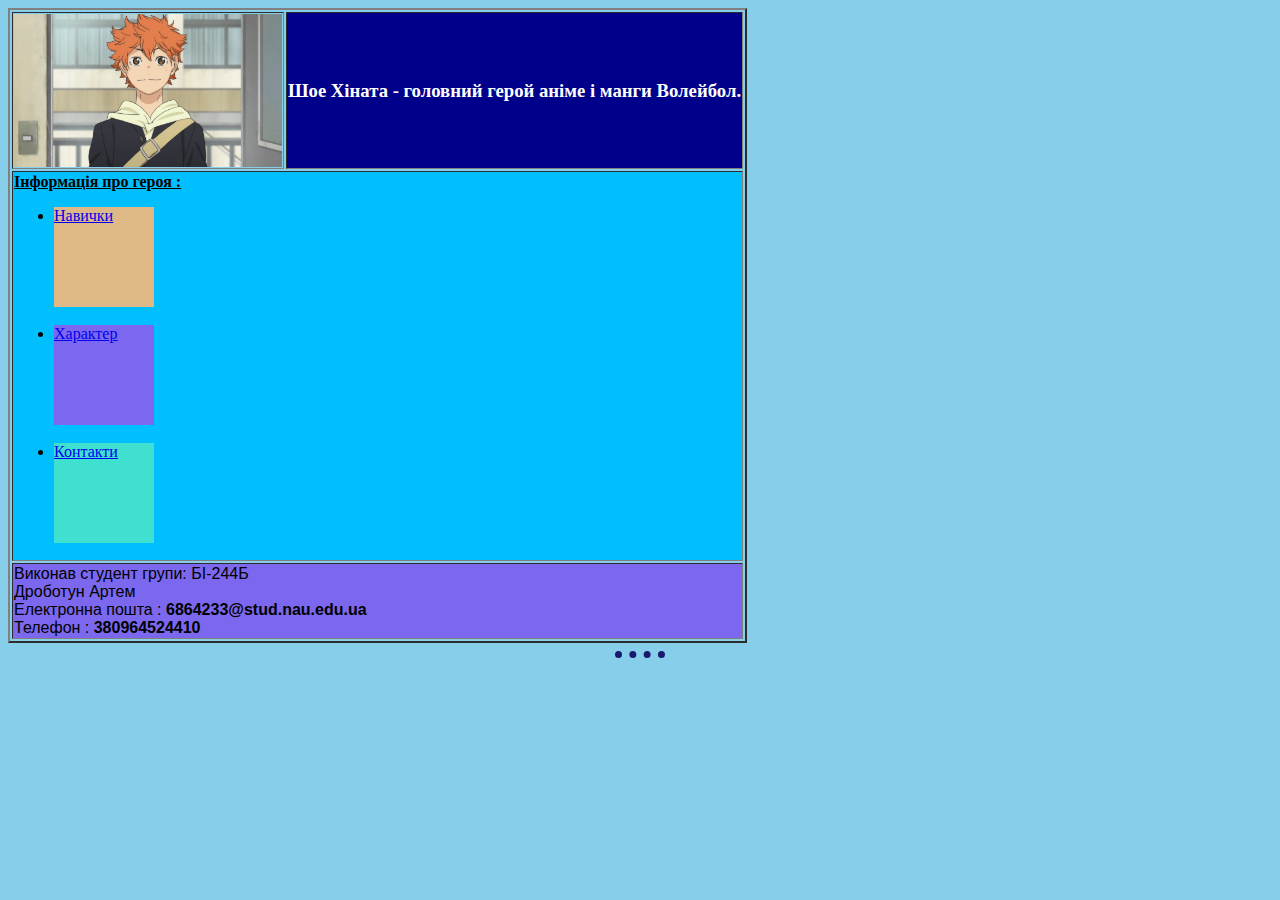
<file: index.html>
<!DOCTYPE html>
<html lang="en" dir="ltr">

<head>
  <meta charset="utf-8">
  <title>🏐Personal Site</title>
  <link rel="stylesheet" href="css/style.css">
  <style media="screen">
    li {
      width: 50px;
    }
  </style>
</head>

<body style="background-color:#87CEEB">
  <table border="2">
    <tr>
      <td><img src="1.png" width="268" height="153" align="center"></td>
      <td style="background-color:#00008B">
        <h3><strong>Шое Хіната</strong> - головний герой аніме і манги Волейбол.</h3>
      </td>
    </tr>
    <tr>
      <td style="background-color:#00BFFF" class="text2" colspan="2"><b>Інформація про героя :</b>
        <ul>
          <li><div class="box box1"><a href="Skills.html">Навички</a></li><br></div>
          <li><div class="box box2"><a href="nature.html">Характер</a></li><br></div></div>
          <li><div class="box box3"><a href="contacts.html">Контакти</a></li></div>
        </ul>
      </td>
    </tr>
    <tr>
      <td style="background-color:#7B68EE" id="text1" colspan="2">
          Виконав студент групи: БІ-244Б<br>
          Дроботун Артем<br>
          Електронна пошта : <b>6864233@stud.nau.edu.ua</b><br>
          Телефон : <b>380964524410</b>
      </td>
    </tr>
  </table>
  <hr>
</body>
</html>
</file>
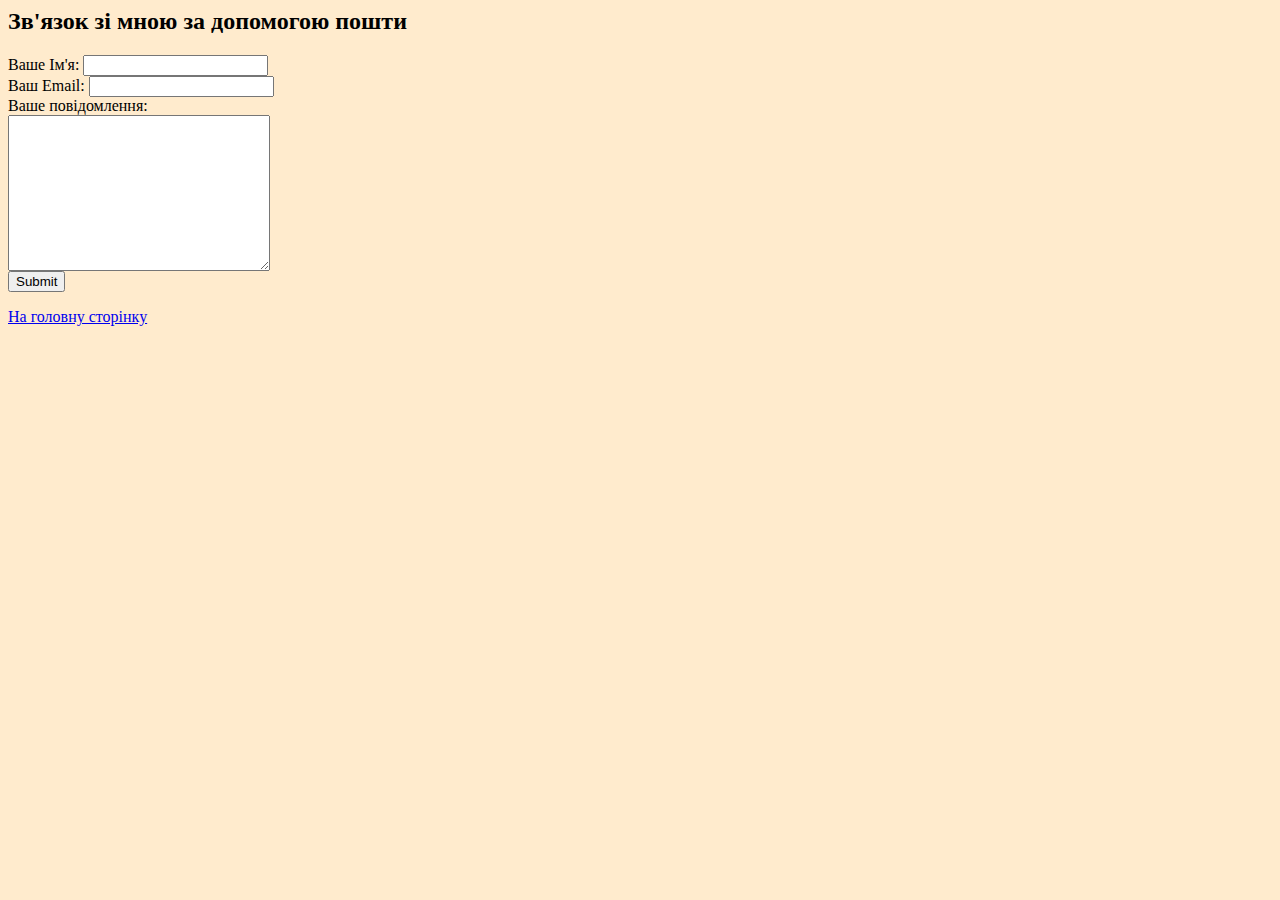
<file: contacts.html>
<DOCTYPE html>
<html lang="en" dir="ltr">
<head>
  <meta charset="utf-8">
  <link rel="stylesheet" href="css/style.css">
  <title>🏐Personal Site</title>
</head>
<h2>Зв'язок зі мною за допомогою пошти</h2>
<body>
  <form class="" action="mailto:6864233@stud.nau.edu.ua" method="post" enctype="text/plain">
    <label for="">Ваше Ім'я:</label>
    <input type="text" name="yourName" value=""><br>
    <label for="">Ваш Email:</label>
    <input type="email" name="yourEmail" value=""><br>
    <label for="">Ваше повідомлення:</label><br>
    <textarea name="yourMessage" rows="10" cols="30"></textarea><br>
    <input type="submit" name="">
  </form>
<a href="index.html">На головну сторінку</a><br>
</body>
</html>
</file>
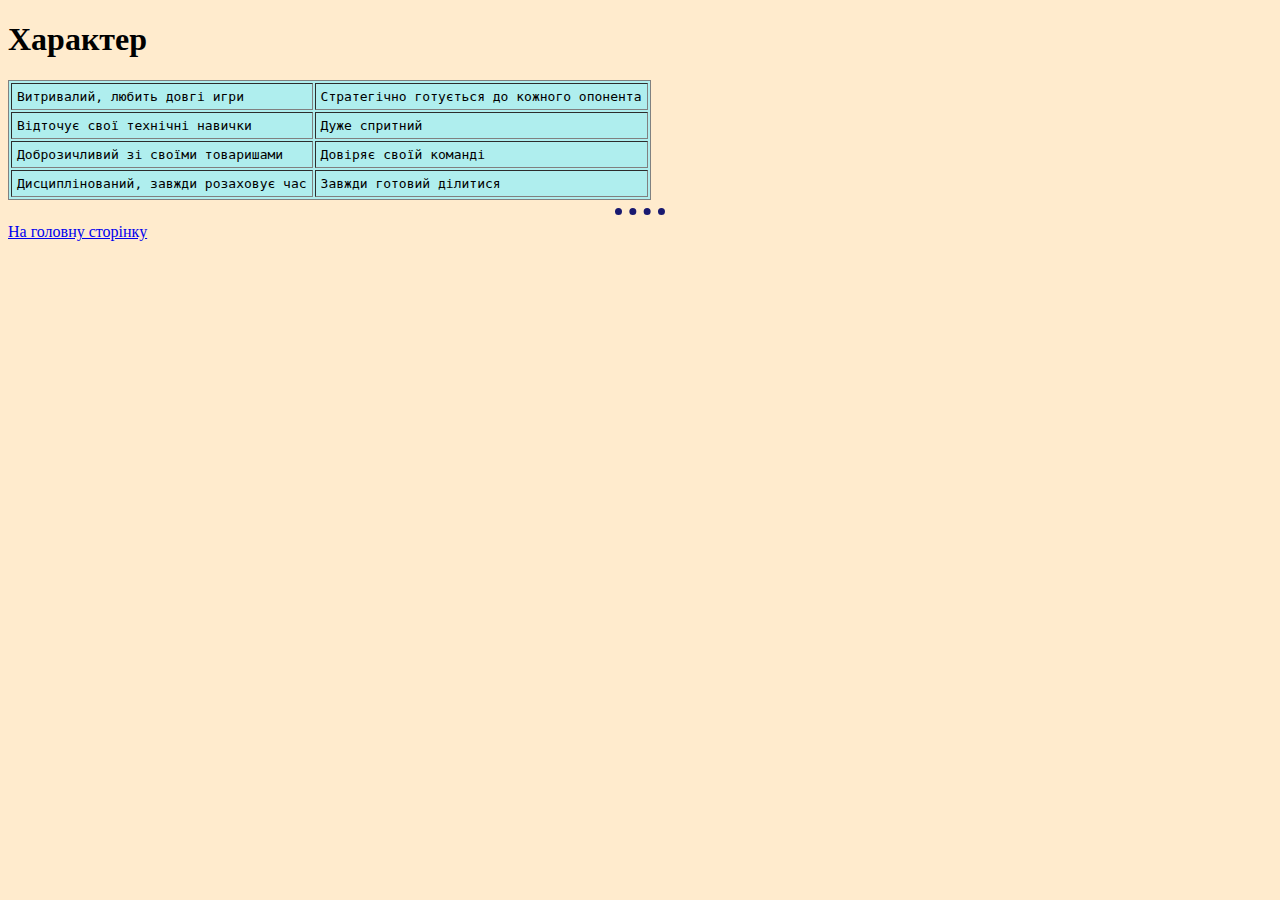
<file: nature.html>
<!DOCTYPE html>
<html lang="en" dir="ltr">

<head>
  <meta charset="utf-8">
  <title>🏐Personal Site</title>
  <link rel="stylesheet" href="css/style.css">
</head>

<body>
  <h1>Характер</h1>
  <table id="tablea" border="1" cellpadding="5">
    <tr>
      <td>Витривалий, любить довгі игри</td>
      <td>Стратегічно готується до кожного опонента</td>
    </tr>
    <tr>
      <td>Відточує свої технічні навички</td>
      <td>Дуже спритний</td>
    </tr>
    <tr>
      <td>Доброзичливий зі своїми товаришами</td>
      <td>Довіряє своїй команді</td>
    </tr>
    <tr>
      <td>Дисциплінований, завжди розаховує час</td>
      <td>Завжди готовий ділитися</td>
    </tr>
  </table>
  <hr>
  <a href="index.html">На головну сторінку</a><br>
</body>

</html>
</file>
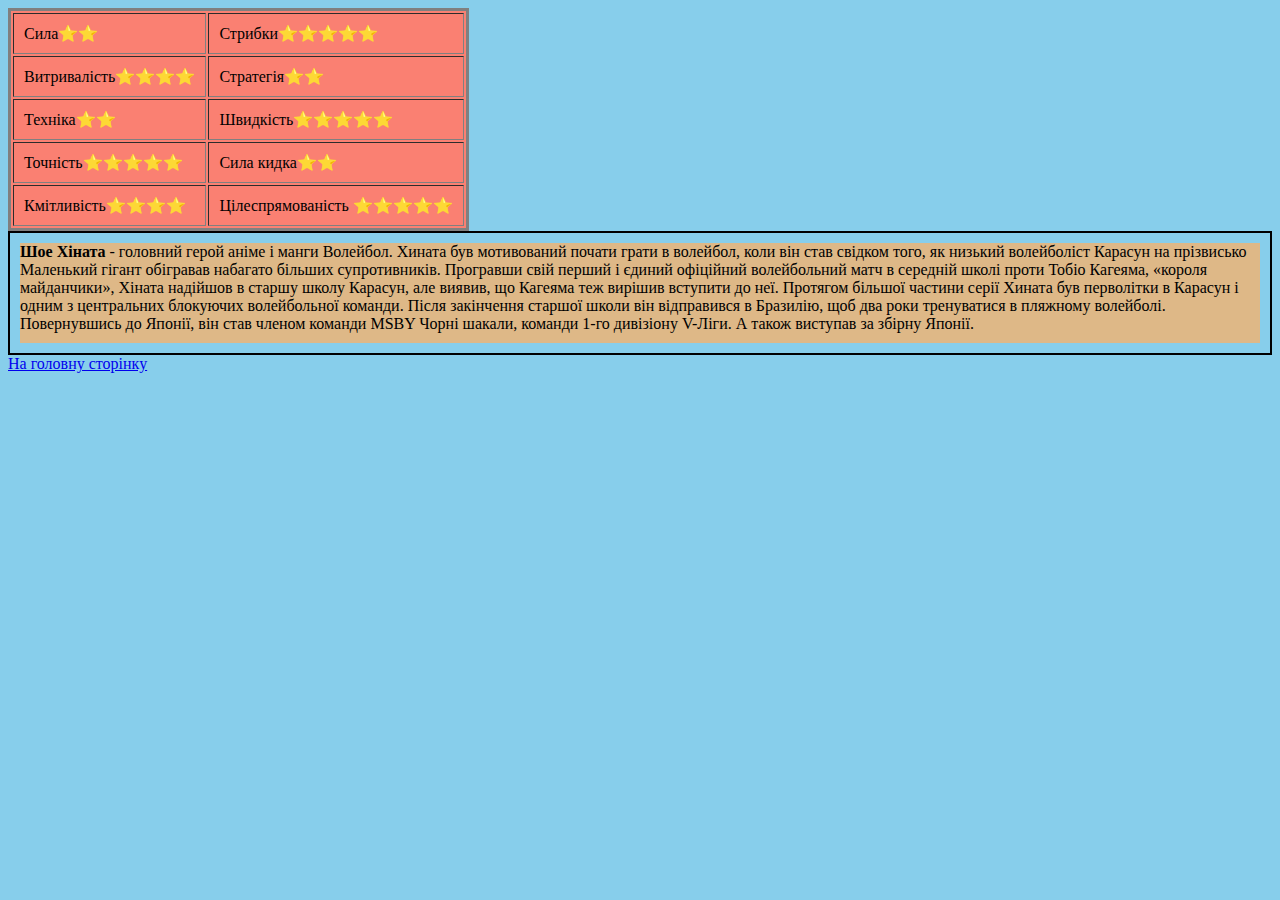
<file: Skills.html>
<!DOCTYPE html>
<html lang="en" dir="ltr">

<head>
  <meta charset="utf-8">
  <title>🏐Personal Site</title>
  <link rel="stylesheet" href="css/style.css">
</head>

<body style="background-color:#87CEEB">
  <table id="table" border="3" cellpadding="10">
    <tr>
      <td>Cила⭐⭐</td>
      <td>Стрибки⭐⭐⭐⭐⭐</td>
    </tr>
    <tr>
      <td>Витривалість⭐⭐⭐⭐</td>
      <td>Стратегія⭐⭐</td>
    </tr>
    <tr>
      <td>Техніка⭐⭐</td>
      <td>Швидкість⭐⭐⭐⭐⭐</td>
    </tr>
    <tr>
      <td>Точність⭐⭐⭐⭐⭐</td>
      <td>Сила кидка⭐⭐</td>
    </tr>
    <tr>
      <td>Кмітливість⭐⭐⭐⭐</td>
      <td>Цілеспрямованість ⭐⭐⭐⭐⭐</td>
    </tr>
  </table>
  <div id="container">
  <div class="box1">
<b>Шое Хіната</b> - головний герой аніме і манги Волейбол. Хината був мотивований почати грати в волейбол, коли він став свідком того, як низький волейболіст Карасун на прізвисько Маленький гігант обігравав набагато більших супротивників.
Програвши свій перший і єдиний офіційний волейбольний матч в середній школі проти Тобіо Кагеяма, «короля майданчики», Хіната надійшов в старшу школу Карасун, але виявив, що Кагеяма теж вирішив вступити до неї. Протягом більшої
частини серії Хината був перволітки в Карасун і одним з центральних блокуючих волейбольної команди. Після закінчення старшої школи він відправився в Бразилію, щоб два роки тренуватися в пляжному волейболі. Повернувшись до Японії,
він став членом команди MSBY Чорні шакали, команди 1-го дивізіону V-Ліги. А також виступав за збірну Японії.
</div>
    </div>
  </div>

  <a href="index.html">На головну сторінку</a><br>
</body>

</html>
</file>
<file: css/style.css>
body{
  background-color: #FFEBCD;
}
hr{
    border-style: none;
    border-top-style: dotted;
    border-color: #191970;
    border-width: 7px;
    width: 4%
}
h3 {
  color: #FFFFFF;
}
#text1 {
  font-family: Geneva, Arial, Helvetica, sans-serif;
}
.text2 {
text-decoration: underline;
}
.box {
  width: 100px;
  height: 100px;
  margin: auto;
}

.box1 {
  background-color: #DEB887;
}

.box2 {
  background-color: #7B68EE;
}

.box3 {
  background-color: #40E0D0;
}
#container {
  display: flex;
  border: 2px solid black;
  padding: 10px;
  height: 100px;
}
#table {
    color:#000000 ;
    background-color:#FA8072;
    font-family:fantasy;
    border-style:solid;
  }
#tablea {
    color:#000000 ;
    background-color:#AFEEEE;
    font-family:monospace;
    border-style:solid;
}

}
a:link {
    color: #FF0000;
}
a:visited {
    color: #0000FF;
}
a:hover {
    color: #FF00FF;
}
a:active {
    color: #00FF00;
}
</file>
